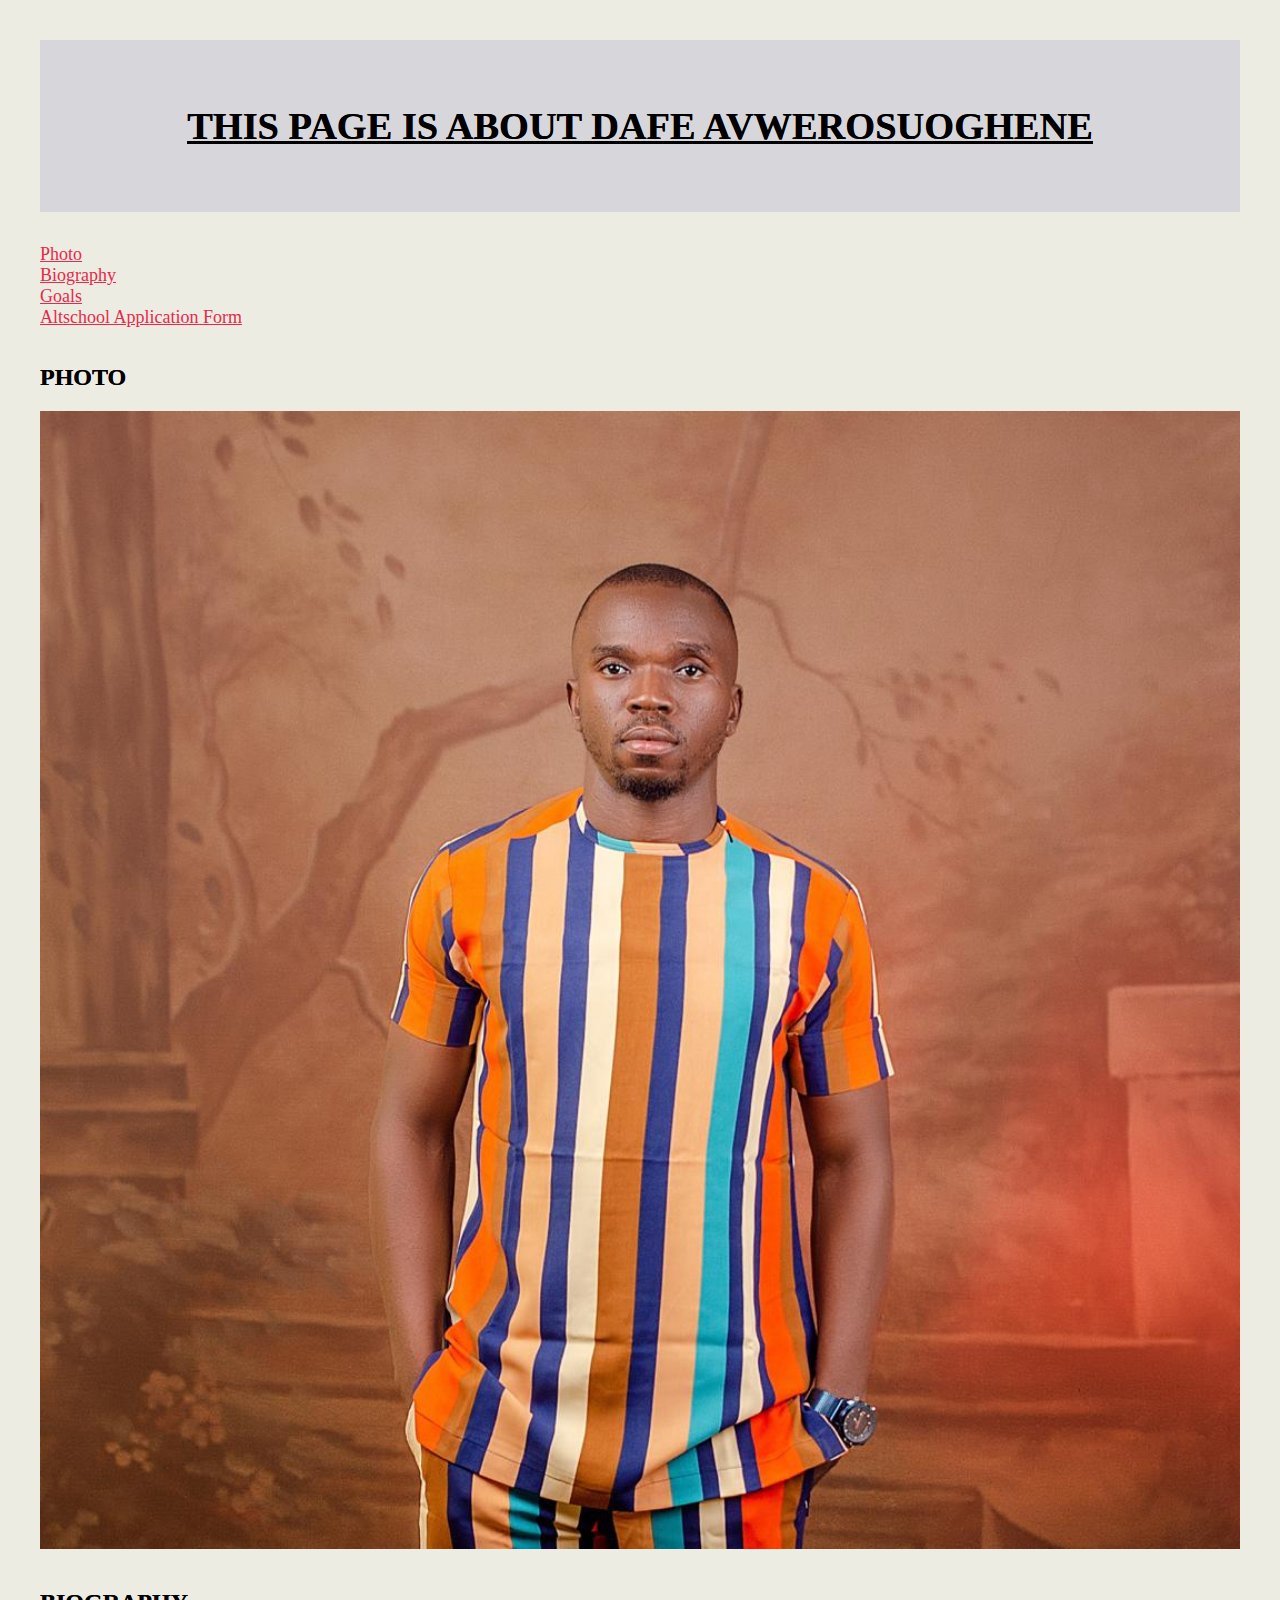
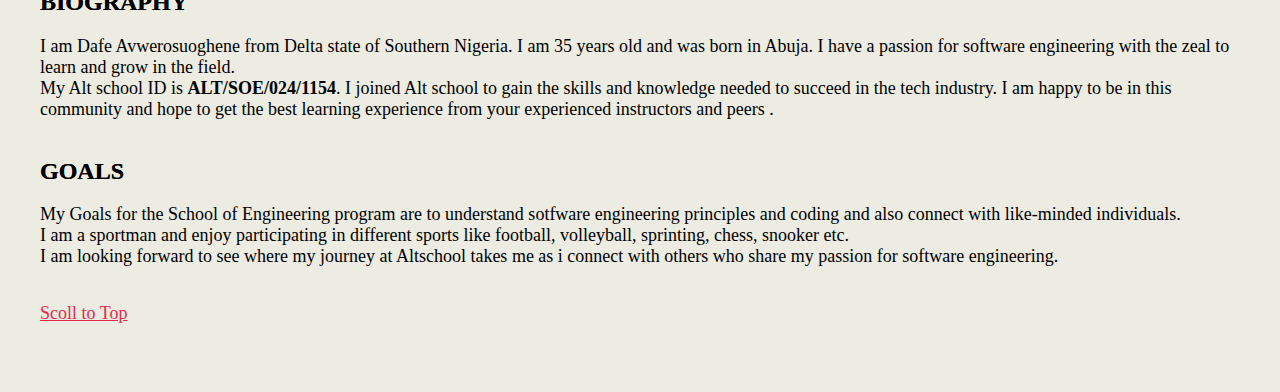
<file: index.html>
<!DOCTYPE html>
<html lang="en">
  <head>
    <meta charset="UTF-8" />
    <meta name="viewport" content="width=device-width, initial-scale=1.0" />
    <title>About Dafe Avwerosuoghene</title>
    <link rel="stylesheet" href="index.css">
  </head>
  <body>
    <header>
      <h1> This page is About Dafe Avwerosuoghene</h1>
    </header>
    <!-- page navigation  -->
    <nav>
      <ul>
        <li>
          <a href="index.html#photo">Photo</a>
        </li>
        <li>
          <a href="index.html#biography">Biography</a>
        </li>
        <li>
          <a href="index.html#goals">Goals</a>
        </li>
        <li>
          <a href="form.html">Altschool Application Form</a>
        </li>
      </ul>
    </nav>
    <main>
      <section id="photo">
        <h2>Photo</h2>
        <img
          src="asset/images/dafepics.jpeg"
          width="100%"
          height="100%"
          alt="Dafe Avwerosuoghene"
        />
      </section>
      <section id="biography">
        <h2>Biography</h2>
        <p>
          I am Dafe Avwerosuoghene from Delta state of Southern Nigeria. I am 35
          years old and was born in Abuja. I have a passion for software
          engineering with the zeal to learn and grow in the field. <br />My Alt
          school ID is <strong>ALT/SOE/024/1154</strong>. I joined Alt school to gain the skills
          and knowledge needed to succeed in the tech industry. I am happy to be
          in this community and hope to get the best learning experience from
          your experienced instructors and peers .
        </p>
      </section>
      <section id="goals">
        <h2>Goals</h2>
        <p>
          My Goals for the School of Engineering program are to understand
          sotfware engineering principles and coding and also connect with
          like-minded individuals.<br />I am a sportman and enjoy participating
          in different sports like football, volleyball, sprinting, chess,
          snooker etc. <br />
          I am looking forward to see where my journey at Altschool takes me as
          i connect with others who share my passion for software engineering.
        </p>
      </section>
      <p><a href="#top">Scoll to Top</a></p>
    </main>
  </body>
</html>
</file>
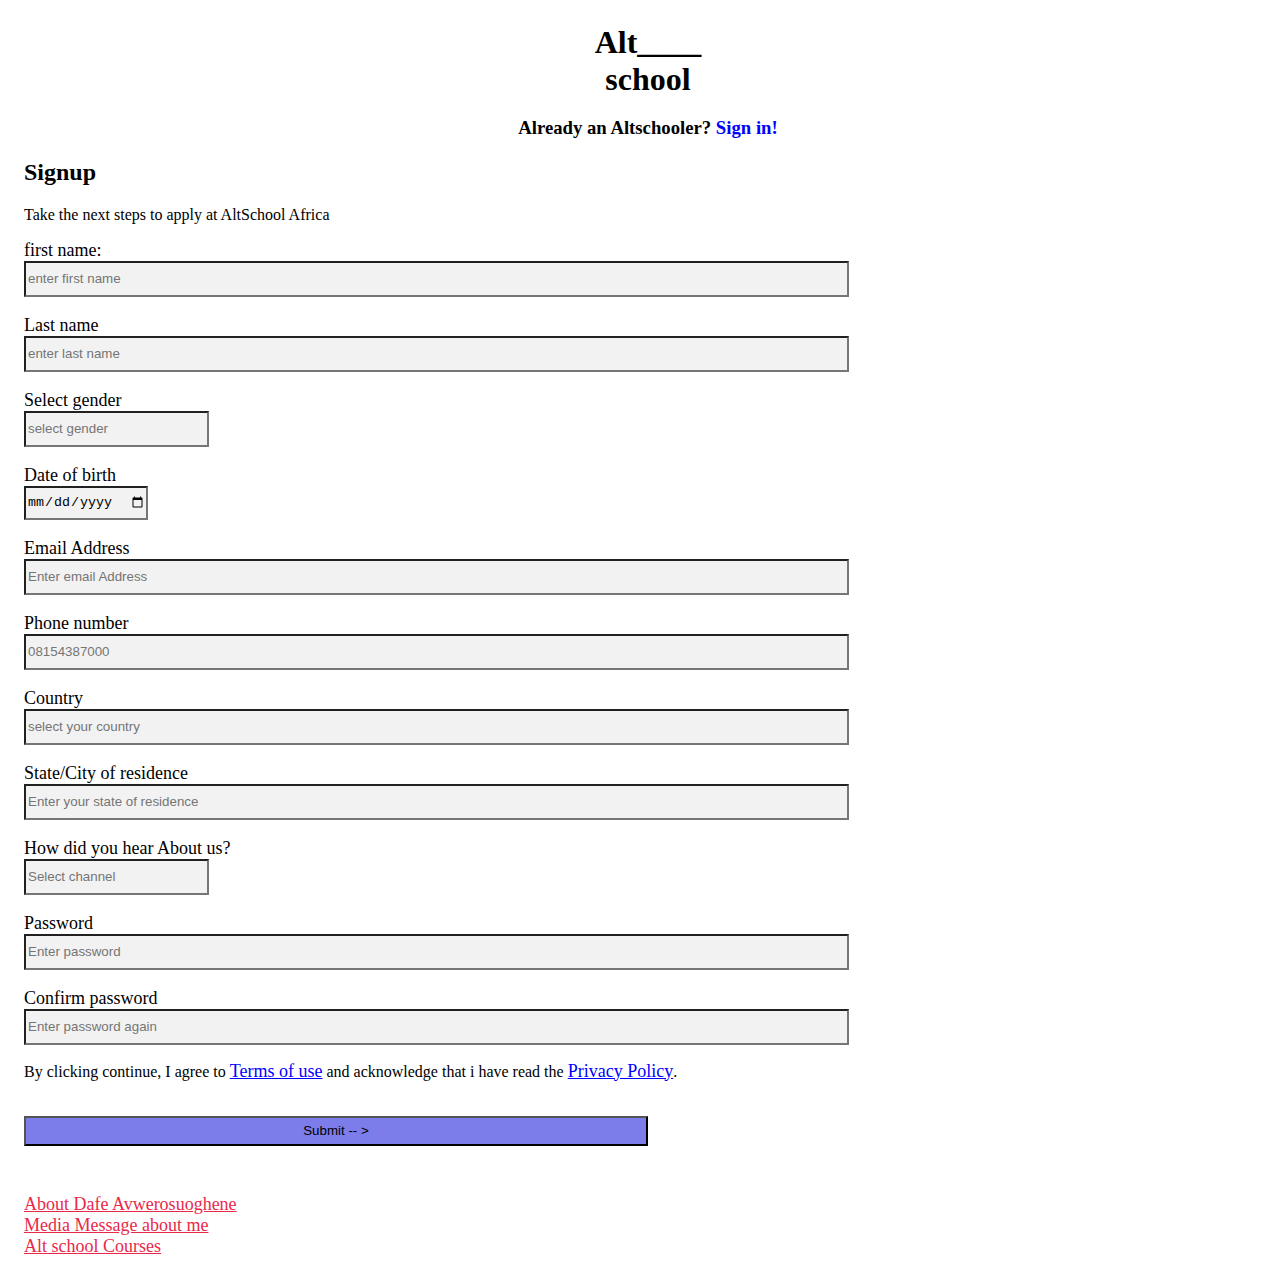
<file: form.html>
<!DOCTYPE html>
<html lang="en">
  <head>
    <meta charset="UTF-8" />
    <meta name="viewport" content="width=device-width, initial-scale=1.0" />
    <title>Application Form</title>
    <link rel="stylesheet" href="form.css" />
  </head>
  <body>
    <!---->
    <header>
      <h1>
        Alt____
        <p>school</p>
      </h1>
      <h3>Already an Altschooler? <span>Sign in!</span></h3>
    </header>
    <div>
      <h2>Signup</h2>
      <p>Take the next steps to apply at AltSchool Africa</p>
    </div>

    <main>
      <form>
        <label for="f name">first name:</label>
        <br /><input
          type="text"
          name="f name"
          autocomplete="given name"
          placeholder="enter first name"
          size="100"
          id="f name"
        />
        <br /><br />
        <label for="name">Last name</label> <br />
        <input
          type="text"
          name="name"
          autocomplete="family name"
          placeholder="enter last name"
          size="100"
          id="name"
        />
        <br /><br />
        <label for="gender">Select gender</label> <br />
        <input list="gender type" placeholder="select gender" id="gender" />
        <datalist id="gender type">
          <option>male</option>
          <option>female</option>
        </datalist>
        <br /><br />
        <label for="date">Date of birth</label> <br />
        <input type="date" id="date" />
        <br /><br />
        <label for="email">Email Address</label> <br />
        <input
          type="email"
          name="email"
          autocomplete="off"
          placeholder="Enter email Address"
          size="100"
          id="email"
        />
        <br /><br />
        <label for="Phone">Phone number</label> <br />
        <input
          type="tel"
          name="Phone"
          autocomplete="phone number"
          placeholder="08154387000"
          size="100"
          id="Phone"
        />
        <br /><br />
        <label for="country">Country</label>
        <br />
        <input
          type="text"
          name="country"
          autocomplete="country-name"
          placeholder="select your country"
          size="100"
          id="country"
        />
        <br /><br />
        <label for="state">State/City of residence</label>
        <br />
        <input
          type="text"
          placeholder="Enter your state of residence"
          size="100"
          id="state"
        />
        <br /><br />
        <label for="channel">How did you hear About us?</label> <br />
        <input
          list="channel Application"
          placeholder="Select channel"
          id="channel"
        />
        <datalist id="channel Application">
          <option>twitter</option>
          <option>facebook</option>
          <option>linkedin</option>
          <option>yuotube</option>
          <option>friend</option>
          <option>whatsapp</option>
          <option>instagram</option>
          <option>bill board</option>
          <option>sales officer</option>
          <option>others</option>
        </datalist>
        <br />
        <br />
        <label for="Password">Password</label> <br />
        <input
          type="password"
          placeholder="Enter password"
          size="100"
          id="Password"
        />
        <br /><br />
        <label for="c Password">Confirm password</label><br />
        <input
          type="password"
          placeholder="Enter password again"
          size="100"
          id="c Password"
        />
      </form>
    </main>
    <p>
      By clicking continue, I agree to <a href="">Terms of use</a> and
      acknowledge that i have read the <a href="">Privacy Policy</a>.
    </p>
    <br />
    <input type="Submit" value="Submit -- >" />
    
    <nav>
      <ul>
        <li><a href="index.html">About Dafe Avwerosuoghene</a></li>
        <li><a href="media.html">Media Message about me</a></li>
        <li><a href="table.html">Alt school Courses</a></li>
      </ul>
    </nav>
  </body>
</html>
</file>
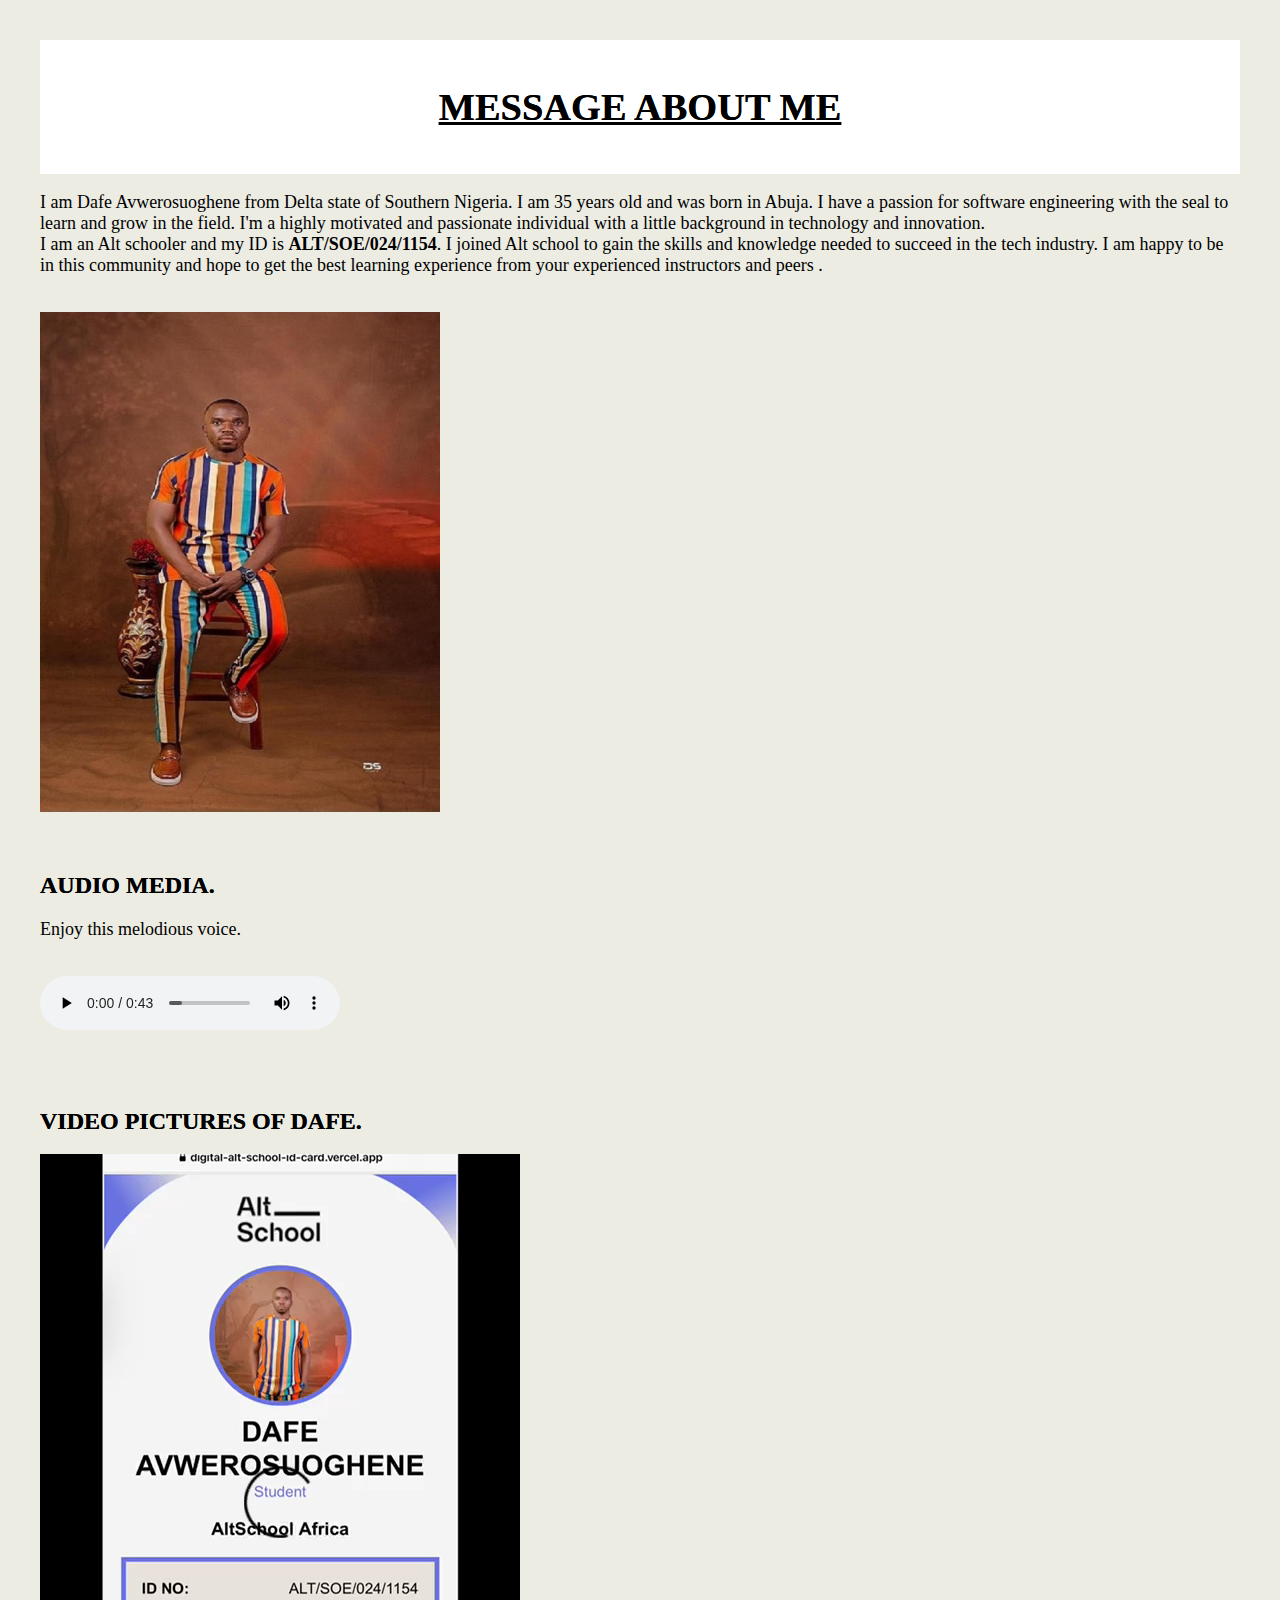
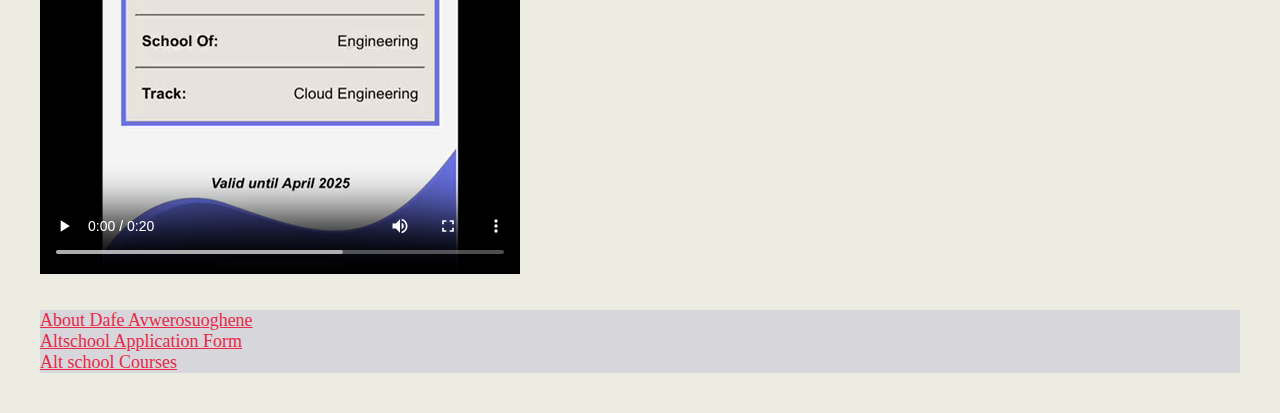
<file: media.html>
<!DOCTYPE html>
<html lang="en">
  <head>
    <meta charset="UTF-8" />
    <meta name="viewport" content="width=device-width, initial-scale=1.0" />
    <title>Media elements</title>
    <link rel="stylesheet" href="media.css">
  </head>
  <body>
    <header>
      <h1>Message about me</h1>
    </header>
    <div>
       <p>
      I am Dafe Avwerosuoghene from Delta state of Southern Nigeria. I am 35
      years old and was born in Abuja. I have a passion for software engineering
      with the seal to learn and grow in the field. I'm a highly motivated and
      passionate individual with a little background in technology and
      innovation. <br />
      I am an Alt schooler and my ID is <strong>ALT/SOE/024/1154</strong>. I
      joined Alt school to gain the skills and knowledge needed to succeed in
      the tech industry. I am happy to be in this community and hope to get the
      best learning experience from your experienced instructors and peers .
    </p>
    </div>
   

    <picture>
      <!-- Source for large screens (laptop) -->
      <source
        srcset="asset/images/dafe-1025px.jpg 1025w"
        media="(min-width: 1024px)"
        width="400"
        height="500"
      />

      <!-- Source for medium screens (tablet) -->
      <source
        srcset="asset/images/dafe-850px.jpg 850w"
        media="(min-width: 600px) and (max-width: 1023px)"
        width="350"
        height="500"
      />

      <!-- Source for small screens (mobile) -->
      <source
        srcset="asset/images/dafe-450px.jpg 450w"
        media="(min-width: 299px) "
        width="300"
        height="500"
      />

      <!-- Fallback image -->
      <img src="asset/images/dafe-alt.jpg" alt="Responsive image" />
    </picture>
    <br /><br /><br />

    <!-- audio control -->
    <div class="audio">
      <h2>Audio media.</h2>
      <p>Enjoy this melodious voice.</p>

      <audio controls>
        <source src="asset/audio/when he speaks.mp3" type="audio/mp3" />
        Your browser does not support the audio tag.
      </audio>
    </div>
    <br /><br /><br />

    <!-- video control -->
    <div class="video">
      <h2>Video pictures of Dafe.</h2>
      <video controls>
        <source src="asset/video/dafe-video.mp4" type="video/mp4" />
        Your browser does not support the video tag.
      </video>
    </div>

    <nav>
      <ul>
        <li><a href="index.html">About Dafe Avwerosuoghene</a></li>
        <li><a href="form.html">Altschool Application Form</a></li>
        <li><a href="table.html">Alt school Courses</a></li>
      </ul>
    </nav>
  </body>
</html>
</file>
<file: index.css>
html {
    margin: 2em;
    background-color: rgb(236, 236, 227);
   ;
}
header {
    text-align: center;
    padding: 2em;
    font-size: larger;
    text-decoration: underline;
    text-shadow: 0 0 black;
    text-transform: uppercase;
    background-color:rgb(214, 214, 219);
    min-width: min-content;
   
}
p {
    font-size: large;
    padding-bottom: 1em;
    font-family: Georgia, 'Times New Roman', Times, serif;
}
h2 {
    text-transform: uppercase;
    text-shadow: 0 0 black;
}
a {
    font-size: large;
}
a:link,a:visited{
    color: rgb(233, 41, 73);
    font-weight:normal;

}
a:hover{
    text-decoration:none;
}
#photo{
    padding-block: 1em;
}
ul{
    list-style-type: none;
    margin: 0;
    padding-top: 2em;
    padding-left: 0;
    
}
</file>
<file: form.css>
header {
text-align: center;
padding-top: 1em;
}

h3 span{
    color: blue;
    
}
h1, h1 p{
    padding: 0;
    border: 0;
    margin: 0;
    ;
}

input{
    background-color: #f2f2f2;
    height: 30px;
    
}
input[type="submit"] {
background-color: rgb(124, 124, 235);
width: 50%;

}
html{
   margin-left: 1em;

}
label {
    font-size:large;
}
a{
    font-size: large;
  }
  a:link,
  a:visited {
    color: rgb(233, 41, 73);
    font-weight: normal;
  }
  a:hover {
    text-decoration: none;
  }
  
  
  nav {
    
    margin-top: 3em;
  }
  p a:visited {
    color: blue;

  }
  ul{
    list-style-type: none;
   
    padding-left: 0;}
</file>
<file: media.css>
html {
  margin: 2em;
  background-color: rgb(236, 236, 227);
}
header {
  text-align: center;
  padding-bottom: 1em;
  padding-top: 1em;
  font-size: larger;
  text-decoration: underline;
  text-shadow: 0 0 black;
  text-transform: uppercase;
  background-color: white;
  min-width: min-content;
}
p {
  font-size: large;
  padding-bottom: 1em;
  font-family: Georgia, "Times New Roman", Times, serif;
}
h2 {
  text-transform: uppercase;
  text-shadow: 0 0 black;
}
 a{
  font-size: large;
}
a:link,
a:visited {
  color: rgb(233, 41, 73);
  font-weight: normal;
}
a:hover {
  text-decoration: none;
}


nav {
  background-color: rgb(214, 214, 219);
}
ul{
  list-style-type: none;
  margin: 0;
  margin-top: 2em;
  padding-left: 0;
  padding-block: 0em;
}
</file>
